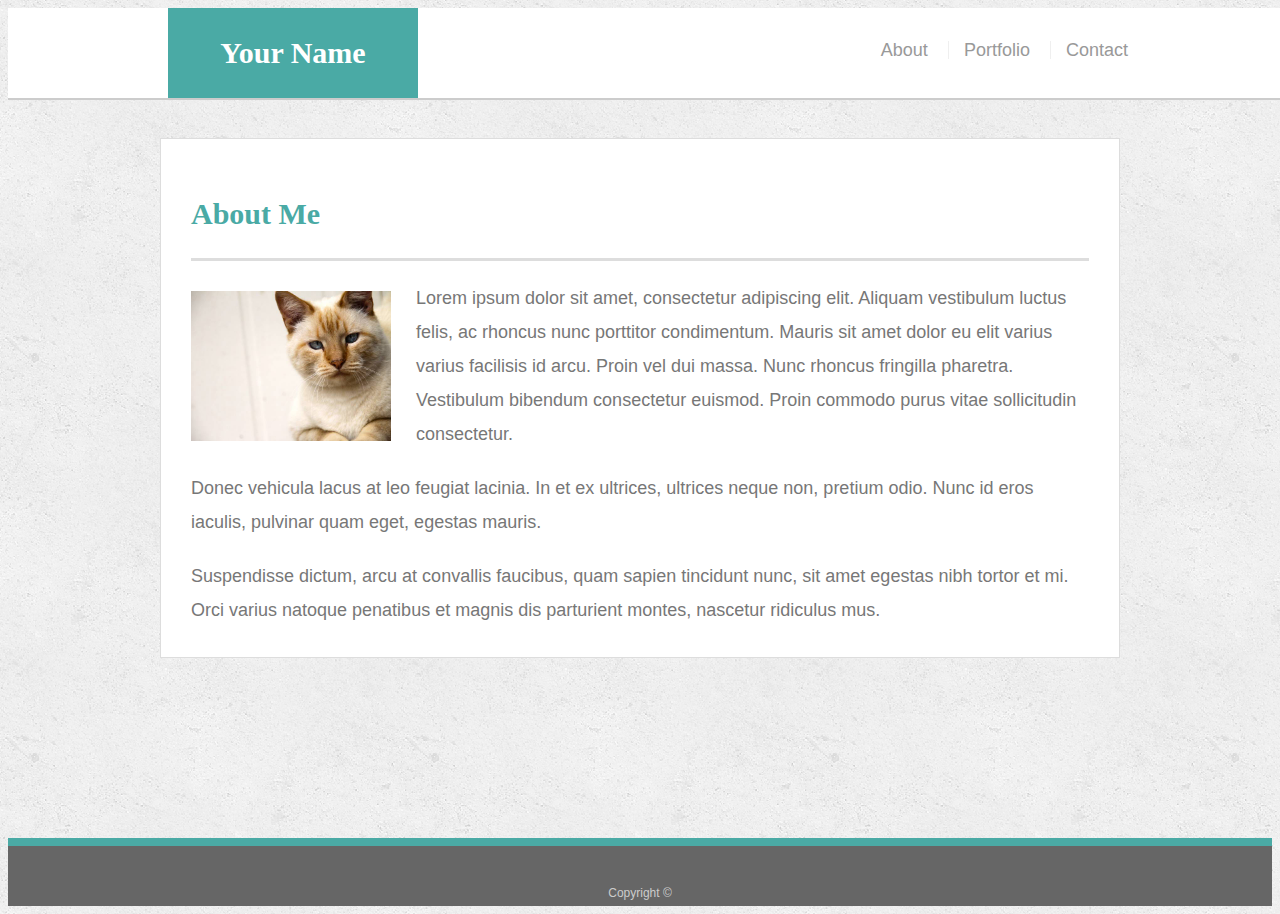
<file: index.html>
<!doctype html>
<html lang="en-us">

<head>
  <meta charset="UTF-8">
  <title>About | Your Name</title>
  <link rel="stylesheet" type="text/css" href="assets/css/style.css">
</head>

<body>

  <header id="masthead">
    <div class="container">
      <a href="index.html" id="logo">Your Name</a>
      <nav>
        <a href="index.html">About</a>
        <a href="portfolio.html">Portfolio</a>
        <a href="contact.html">Contact</a>
      </nav>
    </div>
  </header>

  <div id="main-container" class="container">
    <section class="main-section">
      <h1>About Me</h1>

      <img src="assets/images/cat.jpg" class="auth-image" alt="Your Name">

      <p>Lorem ipsum dolor sit amet, consectetur adipiscing elit. Aliquam vestibulum luctus felis, ac rhoncus nunc porttitor condimentum. Mauris sit amet dolor eu elit varius varius facilisis id arcu. Proin vel dui massa. Nunc rhoncus fringilla pharetra. Vestibulum bibendum consectetur euismod. Proin commodo purus vitae sollicitudin consectetur.</p>

      <p>Donec vehicula lacus at leo feugiat lacinia. In et ex ultrices, ultrices neque non, pretium odio. Nunc id eros iaculis, pulvinar quam eget, egestas mauris.</p>

      <p>Suspendisse dictum, arcu at convallis faucibus, quam sapien tincidunt nunc, sit amet egestas nibh tortor et mi. Orci varius natoque penatibus et magnis dis parturient montes, nascetur ridiculus mus.</p>

    </section>

  </div>

  <footer>
    <div class="container">
      Copyright &copy; 
    </div>
  </footer>
</body>

</html>
</file>
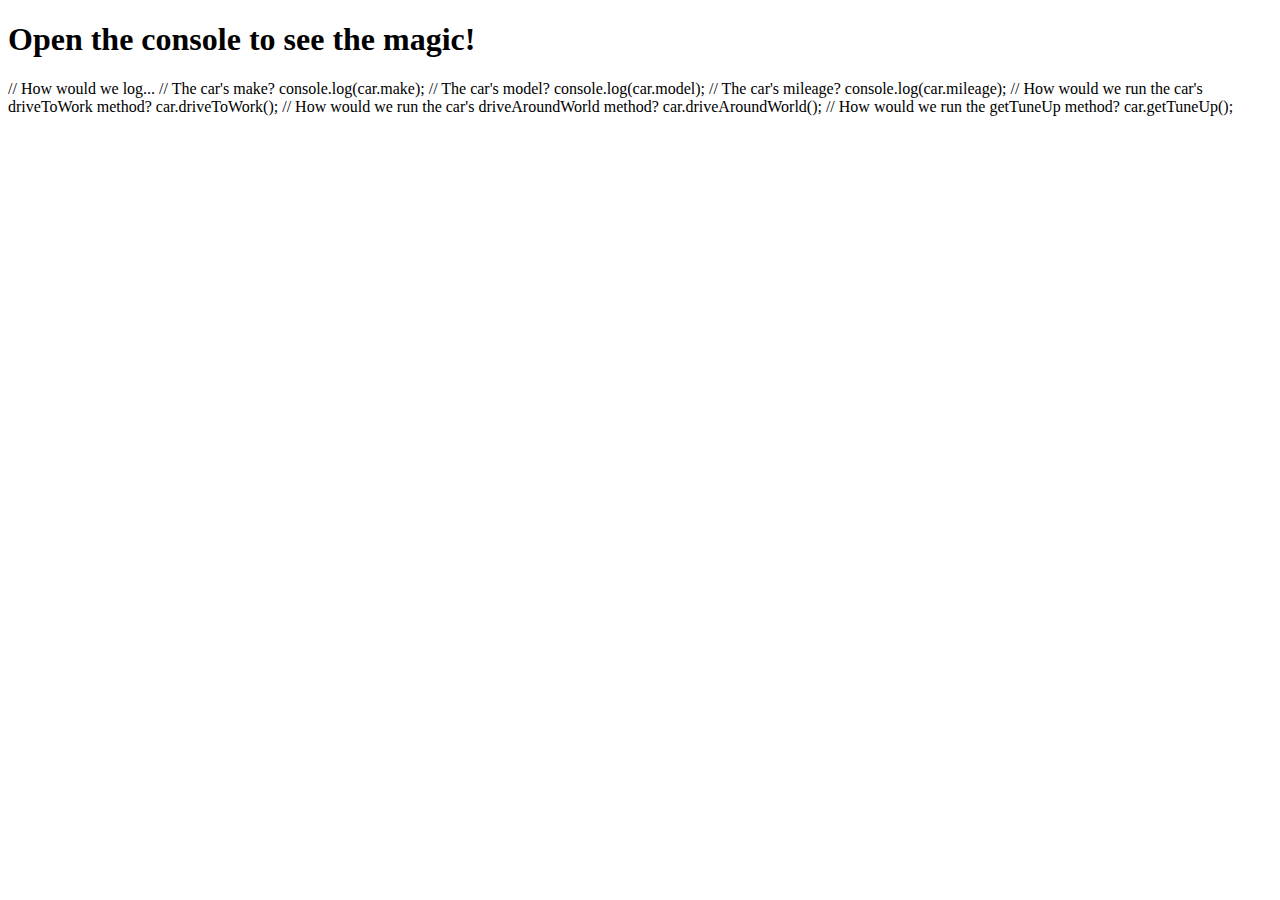
<file: Cargame.html>
<!DOCTYPE html>
<html lang="en-us">
  <head>
    <meta charset="UTF-8">
    <title>My First Object</title>
  </head>
  <body>

    <h1>Open the console to see the magic!</h1>

    <script>

      // Creating our car object.
      var car = {

        // Properties of our car object.
        make: "Honda",
        model: "Fit",
        color: "Blue Raspberry",
        mileage: 3000,
        isWorking: true,

        // Creating the driveToWork method.
        // A method is a function associated with an object.
        driveToWork: function() {

          // When we say "this" (as in this.mileage) we are referring to the object the method is a part of.
          // In this case, we will alert the mileage of the car object.
          alert("Old Mileage: " + this.mileage);

          // Adding 8 to the car's mileage.
          this.mileage = this.mileage + 8;

          // Alerting the car's new mileage.
          alert("New mileage: " + this.mileage);
        },

        // The driveAroundWorld method adds 24,000 miles to our car, sets isWorking to false, and makes some alerts.
        driveAroundWorld: function() {

          alert("Old Mileage: " + this.mileage);

          this.mileage = this.mileage + 24000;

          alert("New Mileage: " + this.mileage);
          alert("Car needs a tuneup!");

          this.isWorking = false;
        },

        // The getTuneUp method sets isWorking to true and alerts a message.
        getTuneUp: function() {
          alert("Car is ready to go!");
          this.isWorking = true;
        },

        // The honk method alerts a honking message.
        honk: function() {
          alert("Honk! Honk!");
        }
      };
      function printStats() {
          console.log("Make: " + car.make);
          console.log("Model: " + car.model);
          console.log("Color: " + car.color);
          console.log("Mileage: " + car.mileage);
          console.log("Is working?" + car.isworking);
          console.log("----------------")
          
      }
      
      
        document.onkeyup =function(event){
        var keypressed = event.key.toLowerCase();

        if (keyPressed === "h") {
            car.honk();
            printStats();
        } else if (keyPressed === "d") {
            car.driveToWork();
            PrintStats();

        }
    }
    
    
    </script>

      // How would we log...

      // The car's make?
      console.log(car.make);

      // The car's model?
      console.log(car.model);

      // The car's mileage?
      console.log(car.mileage);

      // How would we run the car's driveToWork method?
      car.driveToWork();

      // How would we run the car's driveAroundWorld method?
      car.driveAroundWorld();

      // How would we run the getTuneUp method?
      car.getTuneUp();

    </script>
   
  </body>
</html>
</file>
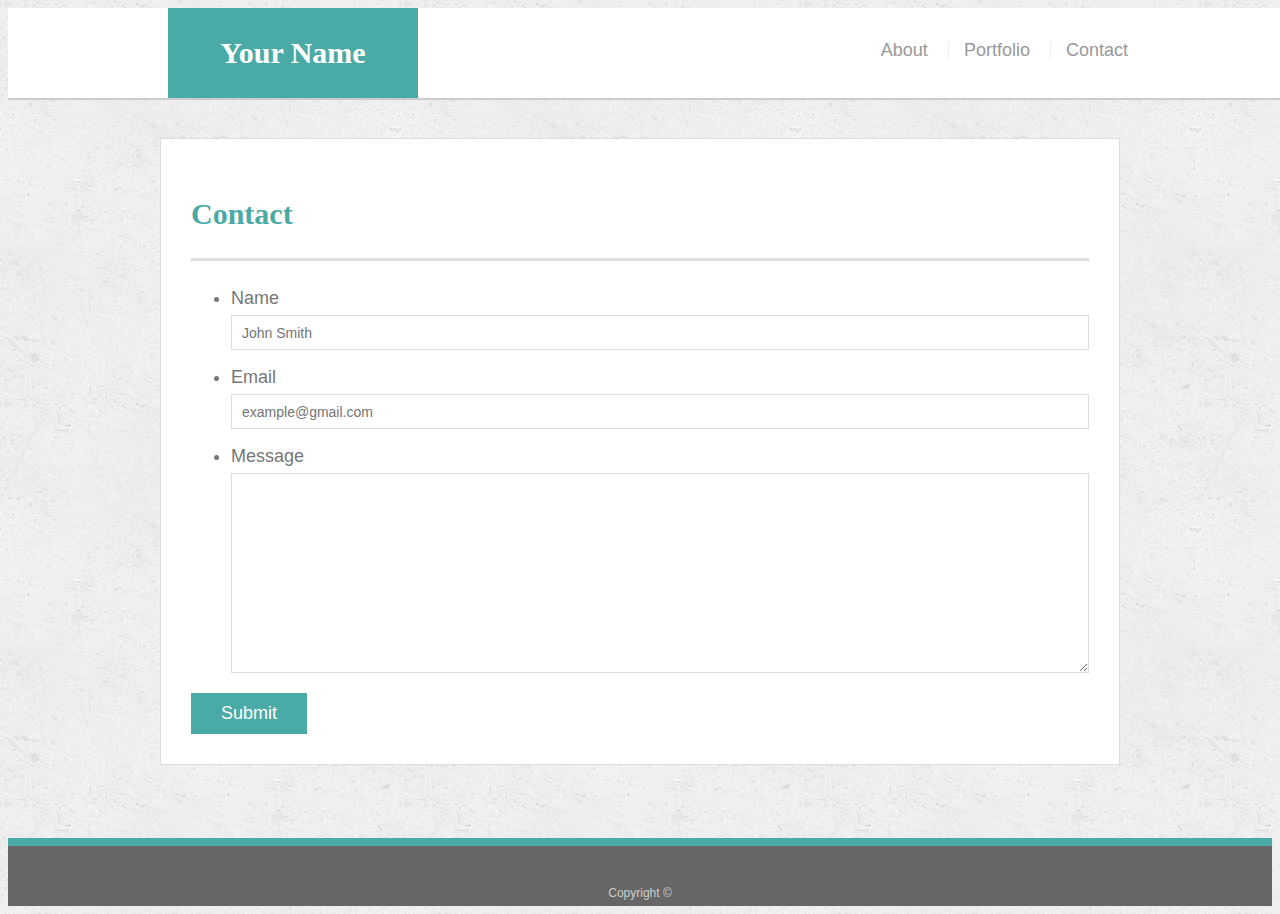
<file: contact.html>
<!doctype html>
<html lang="en-us">

<head>
  <meta charset="UTF-8">
  <title>Contact | Your Name</title>
  <link rel="stylesheet" type="text/css" href="assets/css/style.css">
</head>

<body>

  <header id="masthead">
    <div class="container">
      <a href="index.html" id="logo">Your Name</a>
      <nav>
        <a href="index.html">About</a>
        <a href="portfolio.html">Portfolio</a>
        <a href="contact.html">Contact</a>
      </nav>
    </div>
  </header>

  <div id="main-container" class="container">
    <section class="main-section">
      <h1>Contact</h1>

      <form id="contact-form">
        <ul>
          <li>
            <label for="name">Name</label>
            <input type="text" id="name" name="name" placeholder="John Smith" required="required">
          </li>
          <li>
            <label for="email">Email</label>
            <input type="email" id="email" name="email" placeholder="example@gmail.com" required="required">
          </li>
          <li>
            <label for="message">Message</label>
            <textarea id="message" name="message" required="required"></textarea>
          </li>
        </ul>
        <input type="submit">
      </form>

    </section>

  </div>

  <footer>
    <div class="container">
      Copyright &copy; 
    </div>
  </footer>
</body>

</html>
</file>
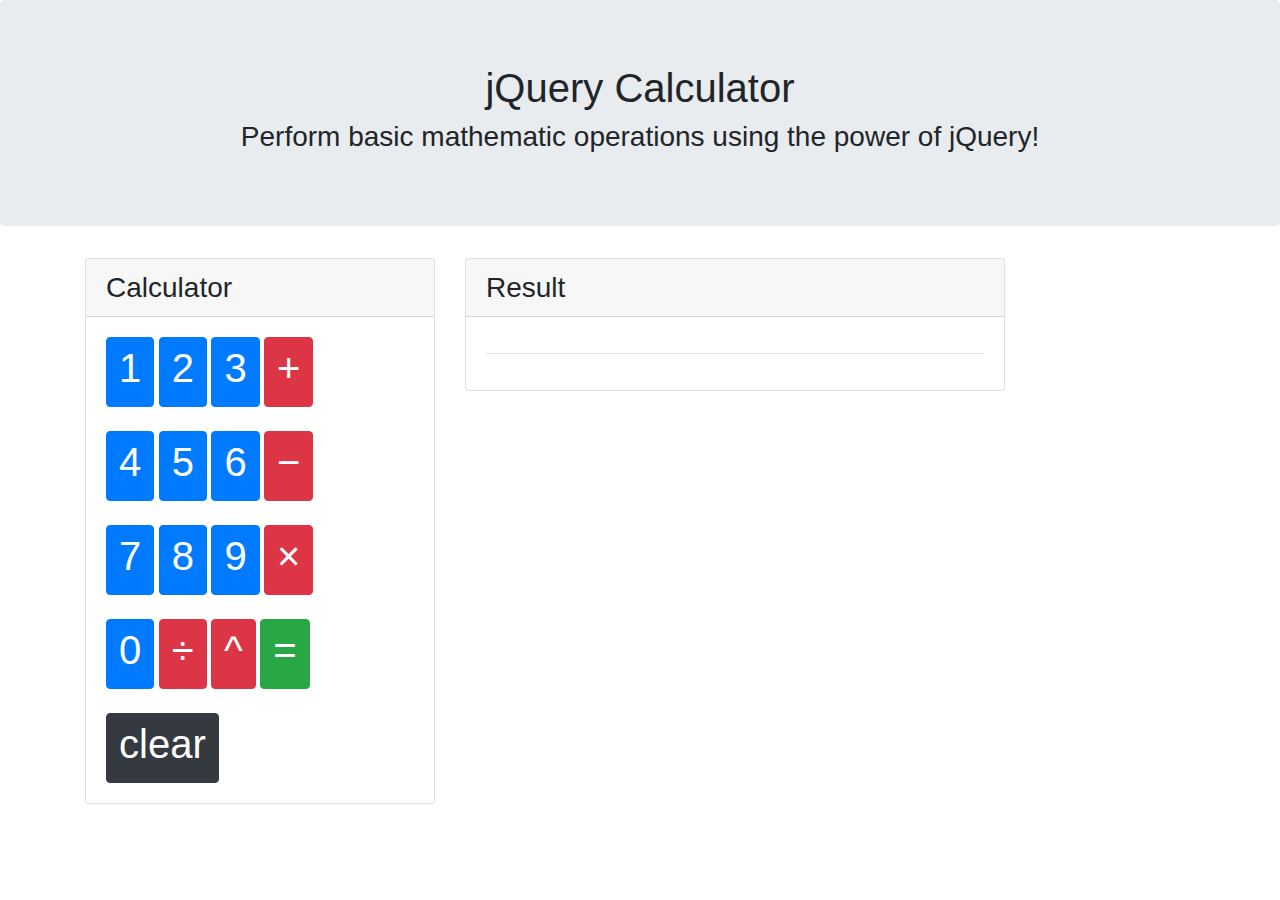
<file: JqueryCalculator.html>
<!DOCTYPE html>
<html lang="en">
<head>
    <meta charset="UTF-8">
    <title>jQuery Calculator</title>

    <!-- Added link to the jQuery Library -->
    <script src="https://cdnjs.cloudflare.com/ajax/libs/jquery/3.2.1/jquery.min.js"></script>

    <!-- Added a link to Bootstrap-->
    <link rel="stylesheet" href="https://maxcdn.bootstrapcdn.com/bootstrap/4.0.0/css/bootstrap.min.css">

</head>
<body>

<!-- Jumbotron for Title -->
<div class="jumbotron">
    <h1 class="text-center">jQuery Calculator</h1>
    <h3 class="text-center">Perform basic mathematic operations using the power of jQuery!</h3>
</div>

<div class="container">

    <div class="row">

      <!-- Calculator Panel -->
      <div class="col-lg-4">
        <div class="card">
          <h3 class="card-header">Calculator</h3>

          <div class="card-body">
            <button id="button-1" class="btn btn-primary number" value="1"><h1>1</h1></button>
            <button id="button-2" class="btn btn-primary number" value="2"><h1>2</h1></button>
            <button id="button-3" class="btn btn-primary number" value="3"><h1>3</h1></button>
            <button id="button-plus" class="btn btn-danger operator" value="plus"><h1>+</h1></button>
            <br><br>
            <button id="button-4" class="btn btn-primary number" value="4"><h1>4</h1></button>
            <button id="button-5" class="btn btn-primary number" value="5"><h1>5</h1></button>
            <button id="button-6" class="btn btn-primary number" value="6"><h1>6</h1></button>
            <button id="button-minus" class="btn btn-danger operator" value="minus"><h1>&minus;</h1></button>
            <br><br>
            <button id="button-7" class="btn btn-primary number" value="7"><h1>7</h1></button>
            <button id="button-8" class="btn btn-primary number" value="8"><h1>8</h1></button>
            <button id="button-9" class="btn btn-primary number" value="9"><h1>9</h1></button>
            <button id="button-multiply" class="btn btn-danger operator" value="times"><h1>&times;</h1></button>
            <br><br>
            <button id="button-0" class="btn btn-primary number" value="0"><h1>0</h1></button>
            <button id="button-divide" class="btn btn-danger operator" value="divide"><h1>&divide;</h1></button>
            <button id="button-power" class="btn btn-danger operator" value="power"><h1>^</h1></button>
            <button id="button-equal" class="btn btn-success equal" value="equals"><h1>=</h1></button>
            <br><br>
            <button id="button-clear" class="btn btn-dark clear" value="clear"><h1>clear</h1></button>
          </div>
        </div>
      </div>

      <!-- Result Panel -->
      <div class="col-lg-6">
        <div class="card">
          <h3 class="card-header">Result</h3>
          <div class="card-body">
            <h1 id="first-number"></h1>
            <h1 id="operator"></h1>
            <h1 id="second-number"></h1>
            <hr>
            <h1 id="result"></h1>
          </div>
        </div>
      </div>
    </div>
  </div>

<script type="text/javascript">

$(document).ready(function() {

// Your code here...


});

</script>

</body>
</html>
</file>
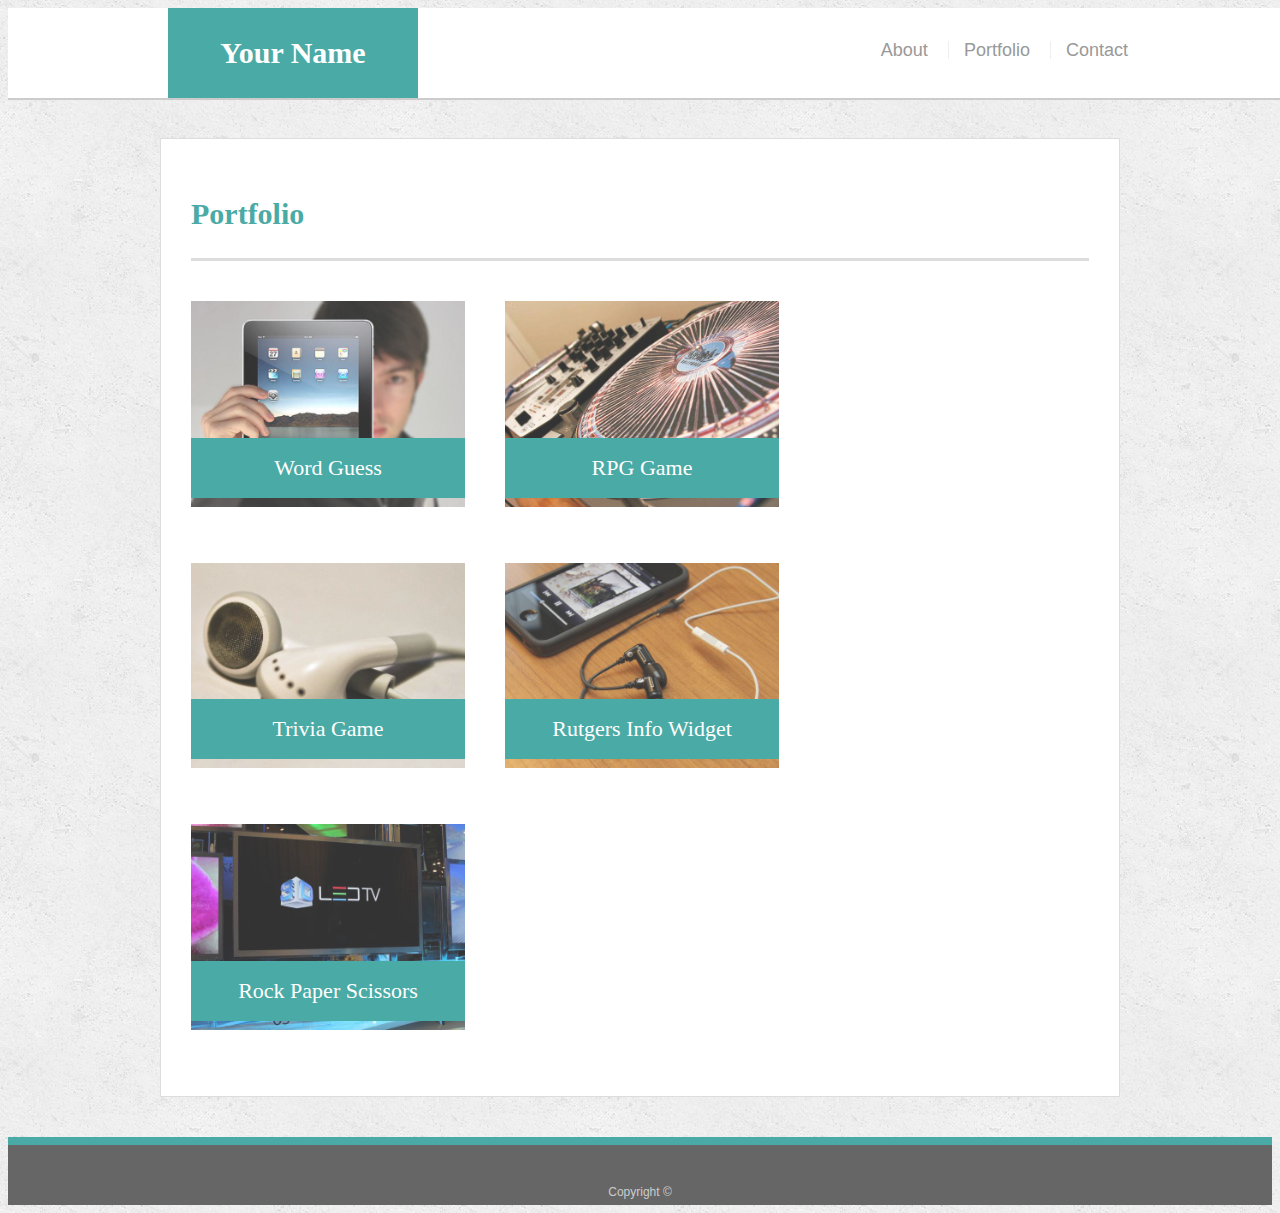
<file: portfolio.html>
<!doctype html>
<html lang="en-us">

<head>
  <meta charset="UTF-8">
  <title>Portfolio | Your Name</title>
  <link rel="stylesheet" type="text/css" href="assets/css/style.css">
</head>

<body>

  <header id="masthead">
    <div class="container">
      <a href="index.html" id="logo">Your Name</a>
      <nav>
        <a href="index.html">About</a>
        <a href="portfolio.html">Portfolio</a>
        <a href="contact.html">Contact</a>
      </nav>
    </div>
  </header>

  <div id="main-container" class="container">
    <section class="main-section">
      <h1>Portfolio</h1>

      <div class="work">
        <img src="assets/images/technics-q-c-640-480-1.jpg" alt="Word Guess">
        
        <h3>Word Guess</h3>
      </div>
      <div class="work">
        <img src="assets/images/technics-q-c-640-480-2.jpg" alt="RPG Game">

        <h3>RPG Game</h3>
      </div>
      <div class="work">
        <img src="assets/images/technics-q-c-640-480-5.jpg" alt="Trivia Game">

        <h3>Trivia Game</h3>
      </div>
      <div class="work">
        <img src="assets/images/technics-q-c-640-480-7.jpg" alt="Rutgers Info Widget">

        <h3>Rutgers Info Widget</h3>
      </div>
      <div class="work">
        <img src="assets/images/technics-q-c-640-480-9.jpg" alt="Rock Paper Scissors">

        <h3>Rock Paper Scissors</h3>
      </div>

    </section>

  </div>

  <footer>
    <div class="container">
      Copyright &copy; 
    </div>
  </footer>
</body>

</html>
</file>
<file: assets/css/style.css>
body {
  font-family: Arial, "Helvetica Neue", Helvetica, sans-serif;
  font-size: 18px;
  line-height: 34px;
  color: #777;
  background: url("../images/concrete_seamless.png");
}

* {
  box-sizing: border-box;
}

/* general */

.container {
  width: 100%;
  max-width: 960px;
  margin: 0 auto;
  clear: both;
}

h1,
h2,
h3,
p {
  margin-bottom: 20px;
}

p:last-child {
  margin-bottom: 0;
}

h1,
h2,
h3 {
  font-family: Georgia, Times, "Times New Roman", serif;
  font-weight: 700;
  color: #4aaaa5;
}

h1 {
  padding-bottom: 20px;
  font-size: 30px;
  line-height: 49px;
  border-bottom: 3px solid #ddd;
}

h2,
h3 {
  font-size: 22px;
}

/* header */

#masthead {
  position: fixed;
  z-index: 99;
  width: 100%;
  margin: 0 0 30px;
  overflow: auto;
  color: #fff;
  background: #fff;
  border-bottom: 2px solid #ccc;
}

#logo {
  float: left;
  width: 250px;
  height: 90px;
  font-family: Georgia, Times, "Times New Roman", serif;
  font-size: 30px;
  font-weight: 700;
  line-height: 90px;
  color: #fff;
  text-align: center;
  text-decoration: none;
  background: #4aaaa5;
}

nav {
  float: right;
  margin-top: 25px;
}

nav a {
  display: inline-block;
  padding-left: 15px;
  margin-left: 15px;
  line-height: 18px;
  color: #999;
  text-decoration: none;
  border-left: 1px solid #efefef;
}

nav a:first-child {
  border-left: 0 none;
}

/* footer */

footer {
  padding: 30px 0;
  clear: both;
  font-size: 12px;
  color: #fff;
  color: #ccc;
  text-align: center;
  background: #666;
  border-top: 8px solid #4aaaa5;
  height: 50px;
}

h3, h2 {
  padding-bottom: 20px;
  margin-bottom: 15px;
  line-height: 22px;
  border-bottom: 2px solid #eee;
}

/* main */

#main-container {
  padding-top: 130px;
  min-height: calc(100vh - 70px);
}

.main-section {
  float: left;
  width: 100%;
  max-width: 960px;
  padding: 30px;
  margin: 0 0 40px;
  background: #fff;
  border: 1px solid #ddd;
}

/* portfolio page */

.work {
  position: relative;
  float: left;
  width: 274px;
  margin: 20px 0 25px;
  overflow: auto;
}

.work:nth-child(even) {
  margin-right: 40px;
}

.work img {
  width: 100%;
  border: 0 none;
  opacity: 0.8;
}

.work h3 {
  position: absolute;
  bottom: 20px;
  width: 100%;
  padding: 15px;
  margin-bottom: 0;
  font-weight: 300;
  line-height: 30px;
  color: #fff;
  text-align: center;
  background: #4aaaa5;
  border-bottom: 0;
}

.auth-image {
  float: left;
  width: 200px;
  height: auto;
  margin-top: 10px;
  margin-right: 25px;
}

/* contact page */

#contact-form ul {
  margin-bottom: 20px;
}

#contact-form li {
  margin-bottom: 10px;
}

label,
input[type=text],
input[type=email],
textarea {
  display: block;
  width: 100%;
}

input[type=text],
input[type=email],
textarea {
  height: 35px;
  padding: 0 10px;
  font-size: 14px;
  border: 1px solid #ddd;
}

textarea {
  height: 200px;
}

input[type=submit] {
  padding: 10px 30px;
  font-size: 18px;
  color: #fff;
  cursor: pointer;
  background: #4aaaa5;
  border: 0 none;
}

/* MediaQueries */
@media screen and (max-width:640px) {
  #logo {
      width: 640px;
      height: 90px;
      font-family: Georgia, Times, "Times New Roman", serif;
      font-size: 30px;
      font-weight: 700;
      line-height: 90px;
      color: #fff;
      text-align: center;
      text-decoration: none;
      background: #4aaaa5;   
  }
  nav a {
      display: inline-block;
      padding-left: 15px;
      margin-left: 15px;
      line-height: 18px;
      color: #999;
      text-decoration: none;
      border-left: 1px solid #efefef;
      padding-right: 100px;
   }
}
</file>
